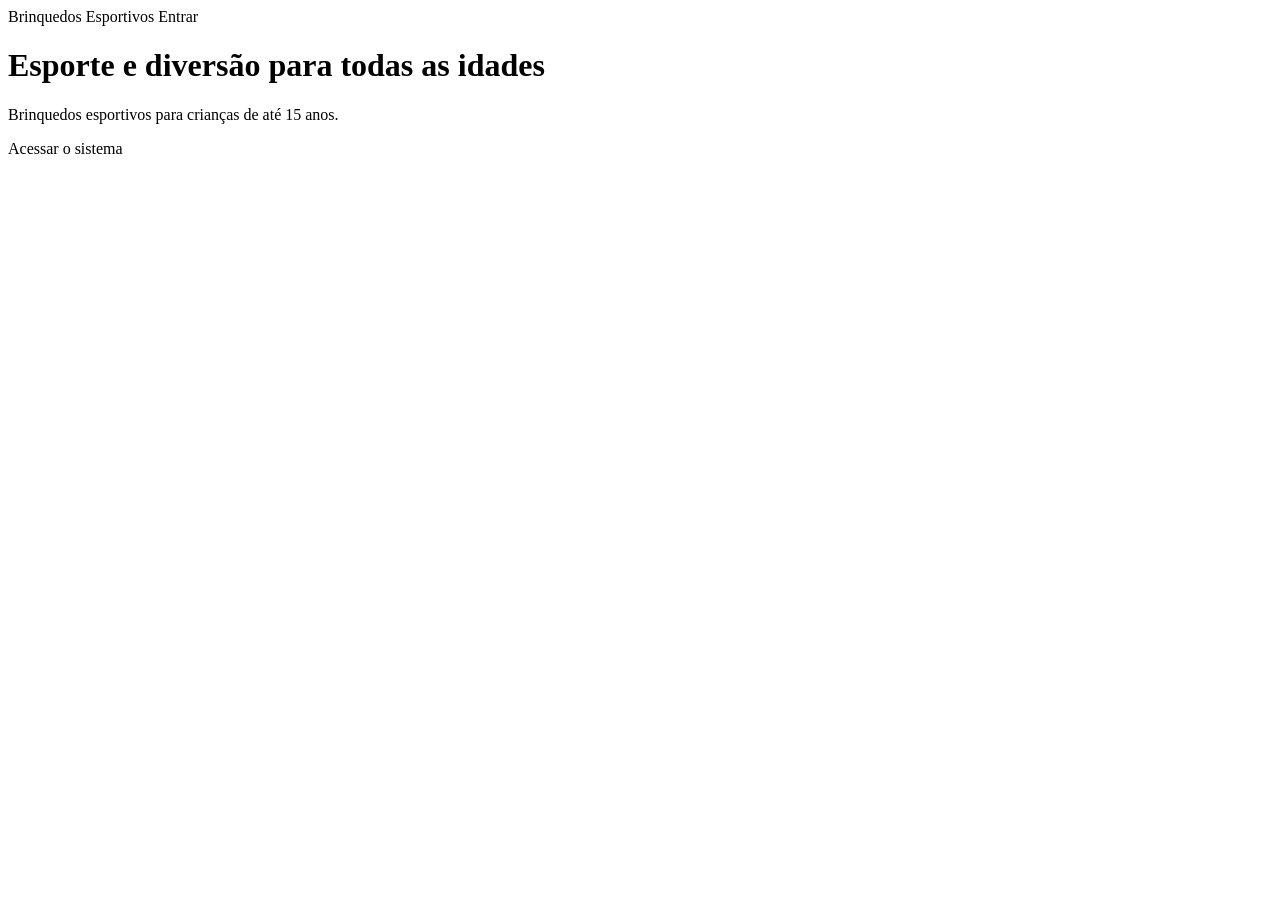
<file: src/main/resources/templates/index.html>
<!DOCTYPE html>
<html xmlns:th="http://www.thymeleaf.org" lang="pt-BR">
<head>
    <meta charset="UTF-8">
    <meta name="viewport" content="width=device-width, initial-scale=1">
    <title>Loja de Brinquedos Esportivos</title>
    <link rel="stylesheet" th:href="@{/css/style.css}">
</head>
<body>
<header class="topo">
    <span class="marca">Brinquedos Esportivos</span>
    <a class="botao" th:href="@{/login}">Entrar</a>
</header>

<main class="hero">
    <h1>Esporte e diversão para todas as idades</h1>
    <p>Brinquedos esportivos para crianças de até 15 anos.</p>
    <a class="botao" th:href="@{/login}">Acessar o sistema</a>
</main>
</body>
</html>
</file>
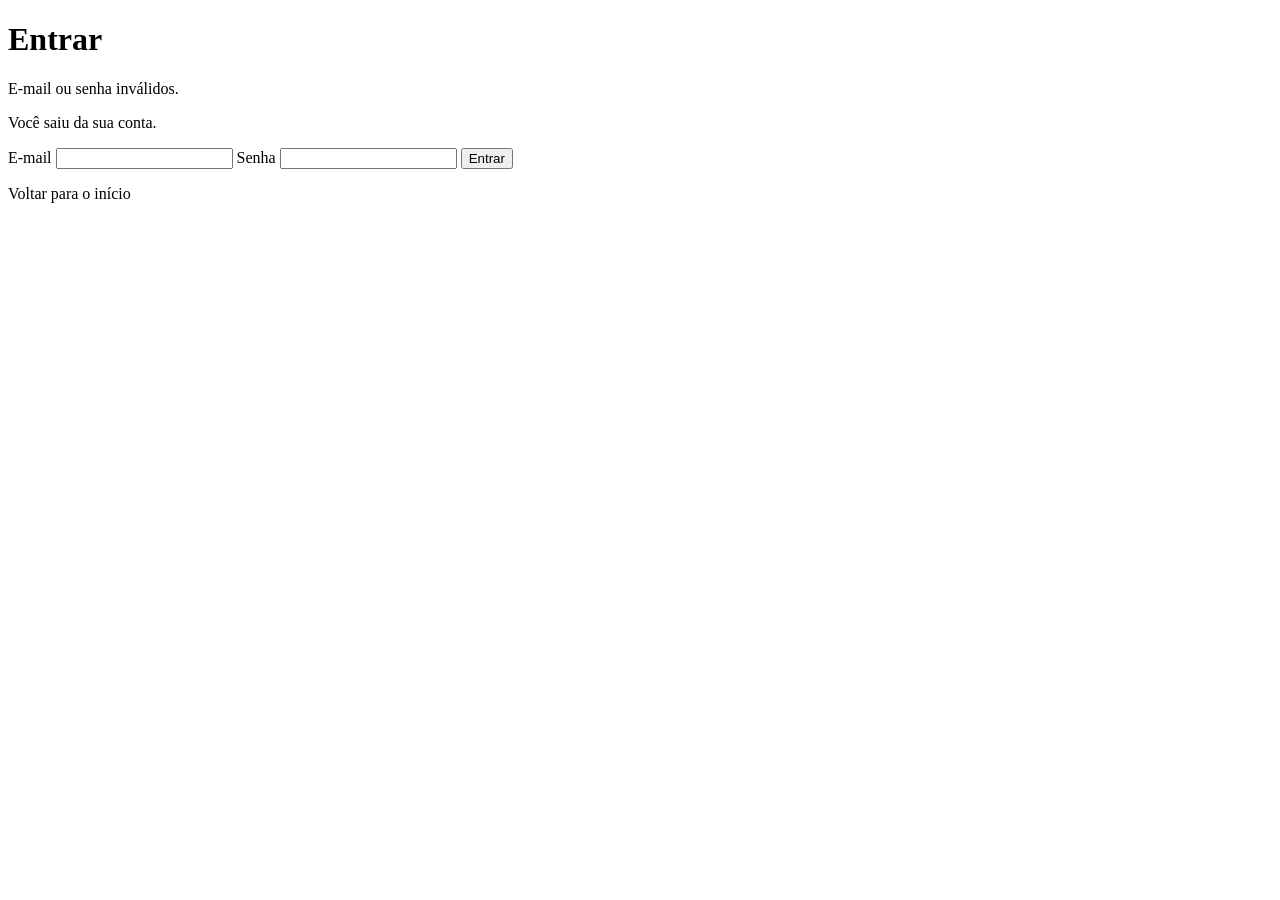
<file: src/main/resources/templates/login.html>
<!DOCTYPE html>
<html xmlns:th="http://www.thymeleaf.org" lang="pt-BR">
<head>
    <meta charset="UTF-8">
    <meta name="viewport" content="width=device-width, initial-scale=1">
    <title>Login</title>
    <link rel="stylesheet" th:href="@{/css/style.css}">
</head>
<body>
<main class="login-box">
    <h1>Entrar</h1>

    <p class="mensagem" th:if="${param.error}">E-mail ou senha inválidos.</p>
    <p class="mensagem" th:if="${param.logout}">Você saiu da sua conta.</p>

    <form th:action="@{/login}" method="post">
        <label>
            E-mail
            <input type="email" name="username" required>
        </label>

        <label>
            Senha
            <input type="password" name="password" required>
        </label>

        <button class="botao" type="submit">Entrar</button>
    </form>

    <p><a th:href="@{/}">Voltar para o início</a></p>
</main>
</body>
</html>
</file>
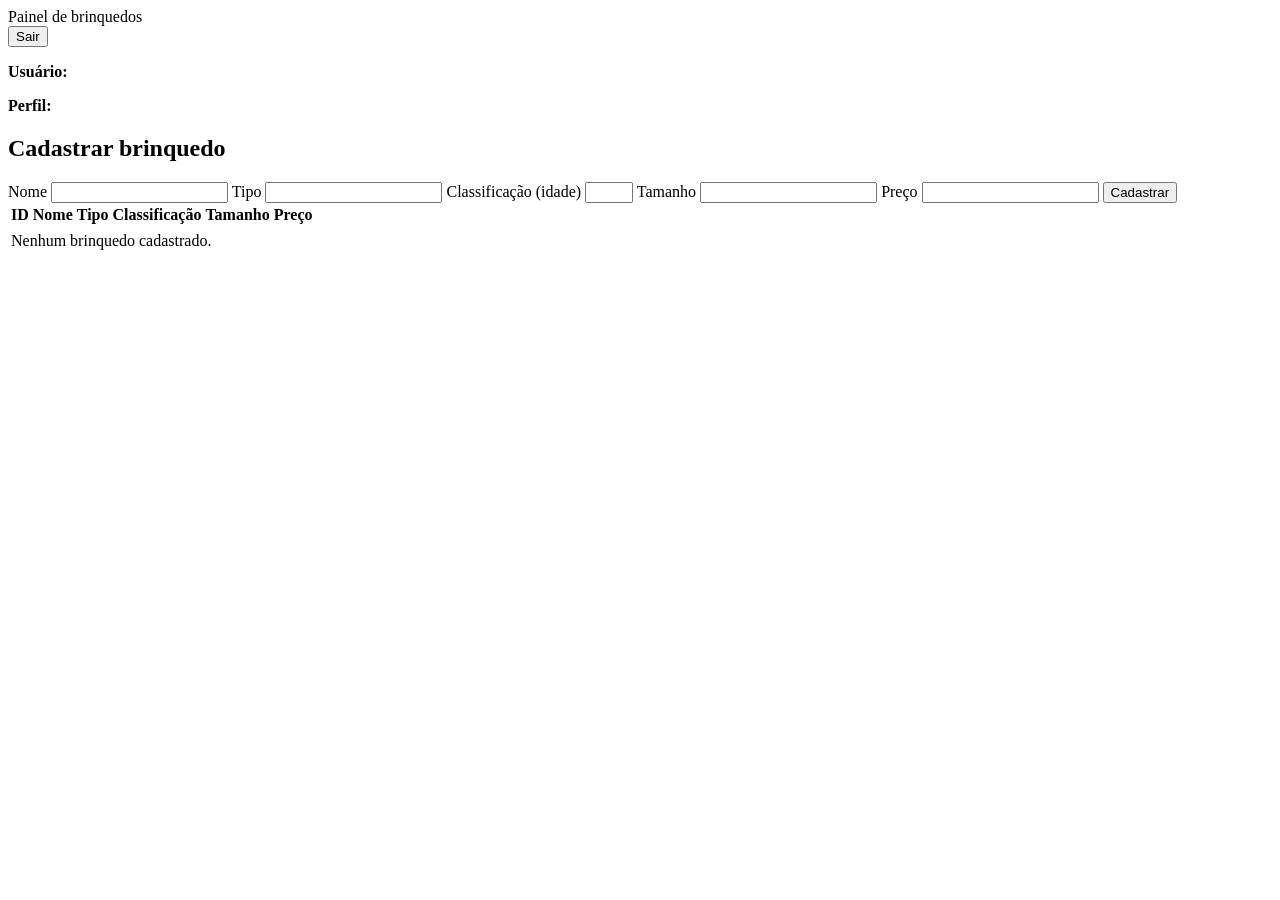
<file: src/main/resources/templates/painel.html>
<!DOCTYPE html>
<html xmlns:th="http://www.thymeleaf.org" lang="pt-BR">
<head>
    <meta charset="UTF-8">
    <meta name="viewport" content="width=device-width, initial-scale=1">
    <title>Painel</title>
    <link rel="stylesheet" th:href="@{/css/style.css}">
</head>
<body>
<header class="topo">
    <span class="marca">Painel de brinquedos</span>
    <form th:action="@{/logout}" method="post">
        <button class="botao" type="submit">Sair</button>
    </form>
</header>

<main class="conteudo">
    <p><strong>Usuário:</strong> <span th:text="${usuario}"></span></p>
    <p><strong>Perfil:</strong> <span th:text="${perfil}"></span></p>

    <p class="mensagem" th:if="${erro}" th:text="${erro}"></p>
    <p class="mensagem" th:if="${sucesso}" th:text="${sucesso}"></p>

    <section class="formulario" th:if="${admin}">
        <h2>Cadastrar brinquedo</h2>

        <form th:action="@{/painel/brinquedos}" method="post">
            <label>Nome
                <input type="text" name="nome" required>
            </label>

            <label>Tipo
                <input type="text" name="tipo" required>
            </label>

            <label>Classificação (idade)
                <input type="number" name="classificacao" min="0" max="15" required>
            </label>

            <label>Tamanho
                <input type="text" name="tamanho" required>
            </label>

            <label>Preço
                <input type="number" name="preco" min="0.01" step="0.01" required>
            </label>

            <button class="botao" type="submit">Cadastrar</button>
        </form>
    </section>

    <div class="tabela-area">
        <table>
            <thead>
            <tr>
                <th>ID</th>
                <th>Nome</th>
                <th>Tipo</th>
                <th>Classificação</th>
                <th>Tamanho</th>
                <th>Preço</th>
            </tr>
            </thead>
            <tbody>
            <tr th:each="brinquedo : ${brinquedos}">
                <td th:text="${brinquedo.id}"></td>
                <td th:text="${brinquedo.nome}"></td>
                <td th:text="${brinquedo.tipo}"></td>
                <td th:text="${brinquedo.classificacao} + ' anos'"></td>
                <td th:text="${brinquedo.tamanho}"></td>
                <td th:text="'R$ ' + ${#numbers.formatDecimal(brinquedo.preco, 1, 2, 'COMMA')}"></td>
            </tr>
            <tr th:if="${#lists.isEmpty(brinquedos)}">
                <td colspan="6">Nenhum brinquedo cadastrado.</td>
            </tr>
            </tbody>
        </table>
    </div>
</main>
</body>
</html>
</file>
